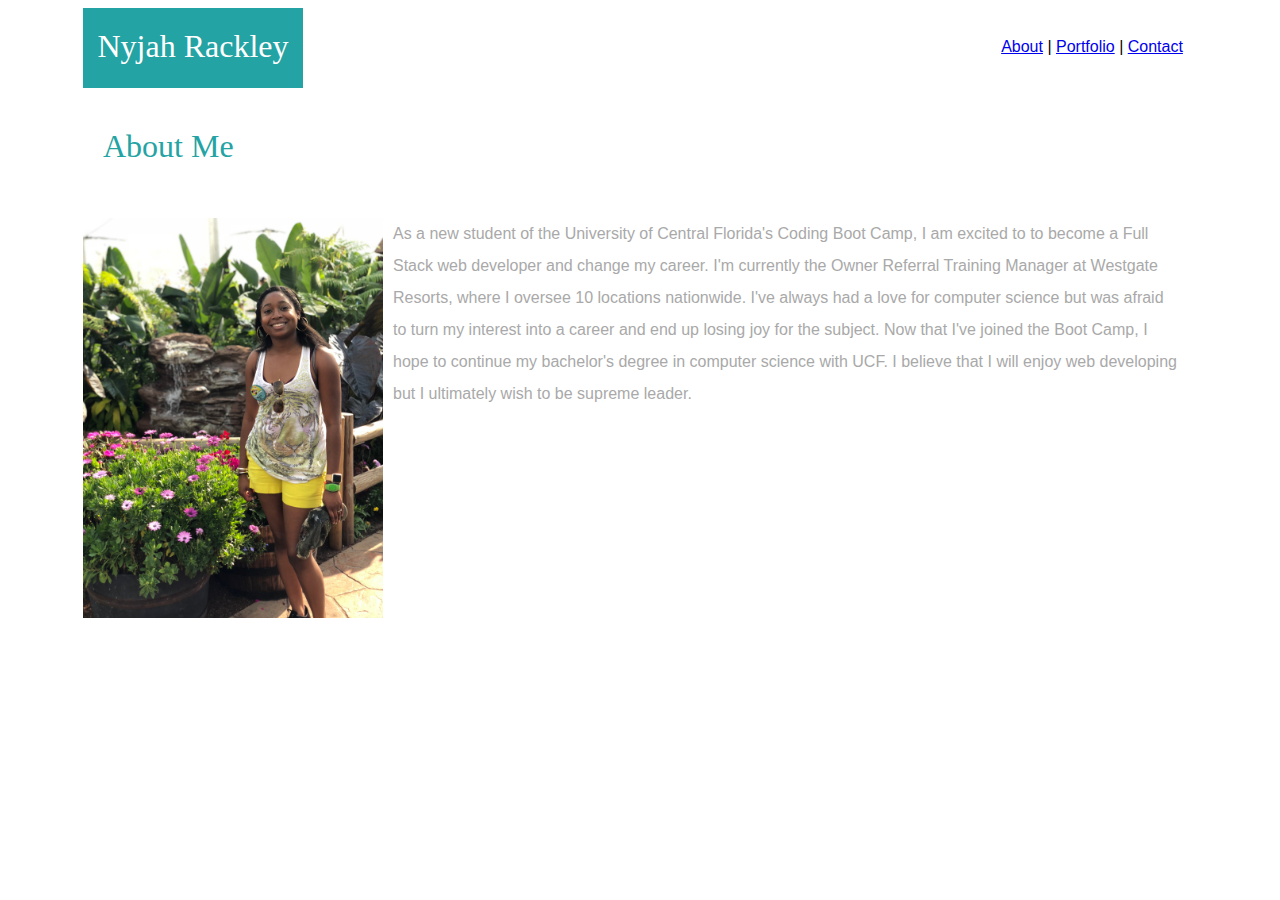
<file: index.html>
<!DOCTYPE>

    <html>

        <head>
            <title>Nyjah's Bio</title>
            <link rel="stylesheet" href="assets/css/style.css">
        </head>


        <body>

            <header>

                <div id=logo>
                    <a>Nyjah Rackley</a>
                </div>
                <div id="navbar">
                      <a href="index.html">About</a> | <a href="portfolio.html">Portfolio</a> | <a href="contact.html">Contact</a>
                </div>

            </header>

            <Section>About Me</Section>
        
            
            <div id="image">
                <img src="assets/images/biopic.jpg" alt="biopic" height="400" width="300">
            </div>

            <div id="life">
                <p>As a new student of the University of Central Florida's Coding Boot Camp, I am excited to to become a Full Stack web developer and change my career. I'm currently the Owner Referral Training Manager at Westgate Resorts, where I oversee 10 locations nationwide. I've always had a love for computer science but was afraid to turn my interest into a career and end up losing joy for the subject. Now that I've joined the Boot Camp, I hope to continue my bachelor's degree in computer science with UCF. I believe that I will enjoy web developing but I ultimately wish to be supreme leader.</p>
            </div>

        </body>
    </html>
</file>
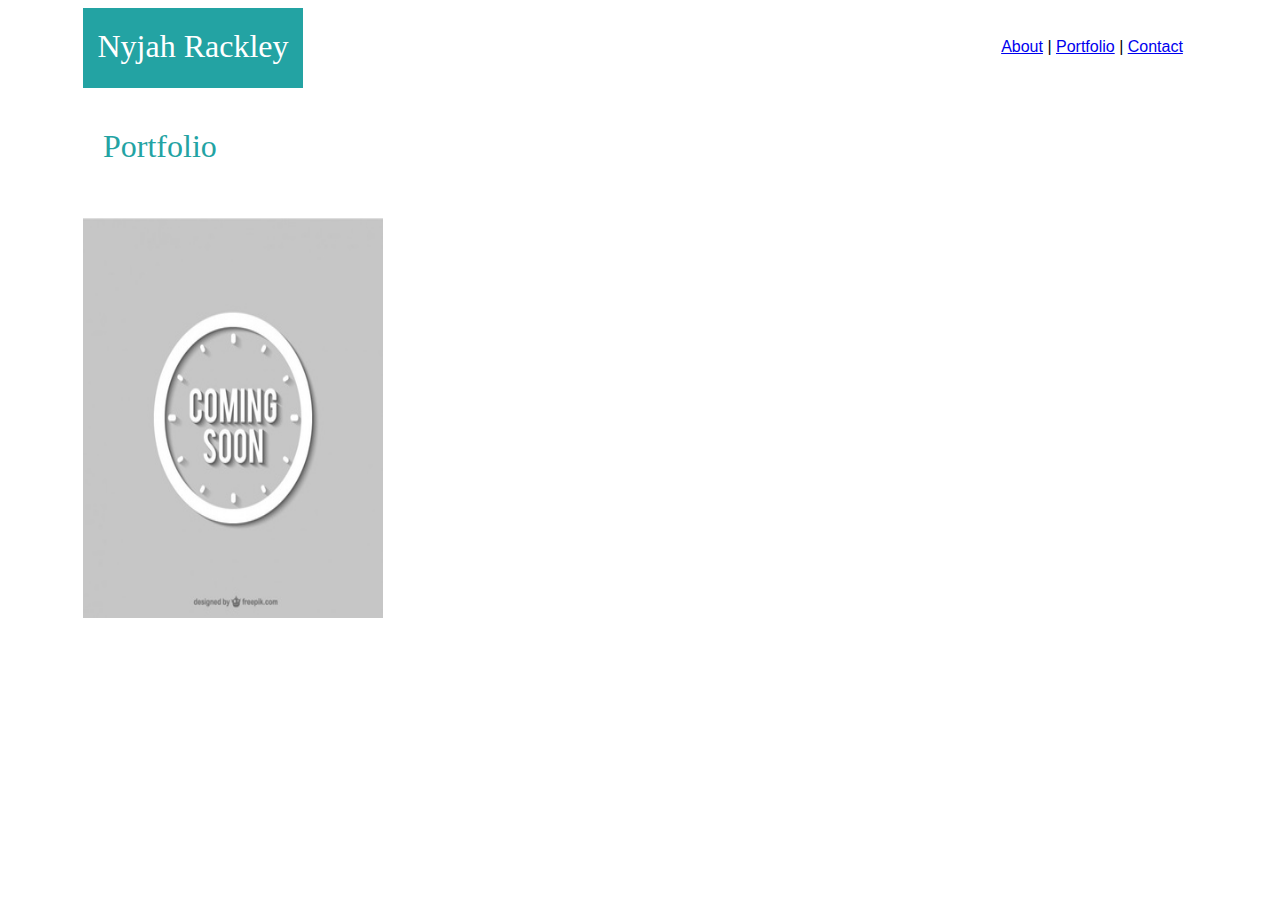
<file: portfolio.html>
<!DOCTYPE>

    <html>

        <head>
            <title>Nyjah's Portfolio</title>
            <link rel="stylesheet" href="assets/css/style.css">
        </head>


        <body>

            <header>
                
                <div id=logo>
                <a>Nyjah Rackley</a>
            </div>
            <div id="navbar">
                  <a href="index.html">About</a> | <a href="portfolio.html">Portfolio</a> | <a href="contact.html">Contact</a>
            </div>
        
            </header>
            
            <Section>Portfolio</Section>
            
            <div id="portimage">
                    <img src="assets/images/ComingSoon.jpg" alt="comingsoon" height="500" width="auto">
                </div>
    
            

        </body>
    </html>
</file>
<file: assets/css/style.css>
header {
    background-color: white;
    font-family: 'Times New Roman', Times, serif;
    margin: 0px 0px 10px 0px;
    height: 80px;
}

#logo {
    background-color: rgb(35, 163, 163);
    color: white;
    width: 200px;
    height: 50px;
    position: relative;
    text-align: center;
    font-size: 2em;
    text-decoration: bold;
    margin-left: 75px;
    padding: 20px 10px 10px 10px;
    float: left;
    }

#navbar {
    color: black;
    font-family: 'Lucida Sans', 'Lucida Sans Regular', 'Lucida Grande', 'Lucida Sans Unicode', Geneva, Verdana, sans-serif;
    font-size: 1em;
    width: 30px;
    background-color: white;
    width: 300px;
    height: 30px;
    text-align-last: center;
    padding: 30px 30px 10px 10px;
    float: right;
    margin: 0px;
}

navbar:focus {
    color: black;
}

body {
    background-image: url("http://www.designbolts.com/wp-content/uploads/2013/02/Rose-Grey-Seamless-Patterns-For-Website-Background.jpg")
}

section {
    height: 60px;
    font-size: 2em;
    color: rgb(35, 163, 163);
    background-color: white;
    padding: 30px 20px 0px 20px;
    margin-left: 75px;
    margin-right: 75px;
    text-decoration: bold; 
}

img {
    background-color: white;
    float: left;
    margin: 30px 10px 10px 75px;
    width: 300px;
    height: 400px;
}

portimgage {
    background-color: white;
    float: left;
    margin-right: auto;
    margin-left: auto
    width: 500px;
    height: 500px;
}

#life {
    background-color: white;
    font-size: 16px;
    font-family: sans-serif;
    line-height: 2;
    color: darkgray;
    height: 500px;
    margin-left: 75px;
    margin-right: 75px;   
}

a: {
    text-decoration: underline;
}

p {
    margin-top: 0%;
    padding: 30px 20px 10px 20px;
}
</file>
